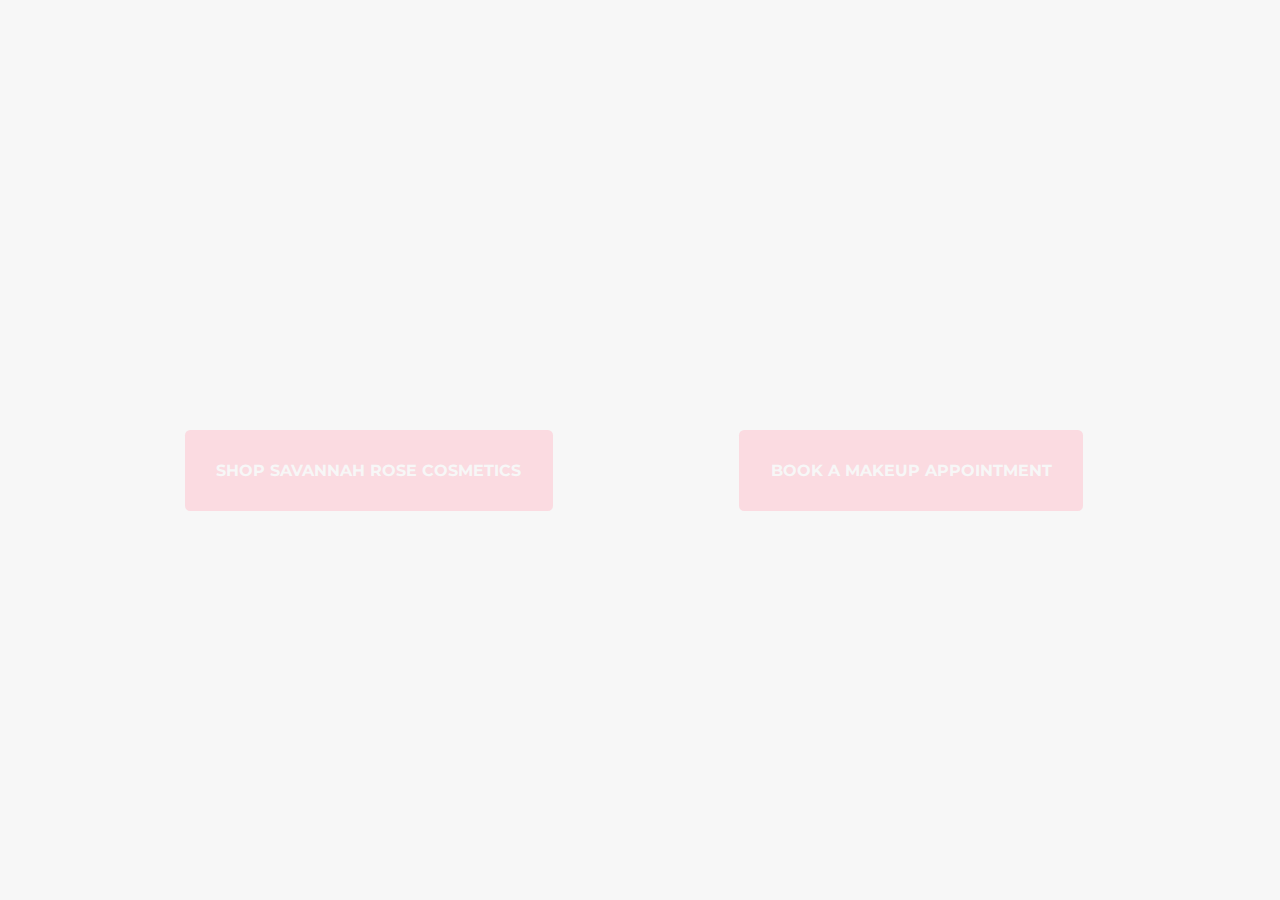
<file: index.html>
<!DOCTYPE html>
<html lang="en">
  <head>
    <meta charset="UTF-8" />
    <meta http-equiv="X-UA-Compatible" content="IE=edge" />
    <meta name="viewport" content="width=device-width, initial-scale=1.0" />
    <link rel="preconnect" href="https://fonts.googleapis.com" />
    <link rel="preconnect" href="https://fonts.gstatic.com" crossorigin />
    <link
      href="https://fonts.googleapis.com/css2?family=Montserrat:ital,wght@0,400;0,600;1,400;1,600&display=swap"
      rel="stylesheet"
    />
    <link rel="stylesheet" href="../assets/css/style.css" />
    <link rel="stylesheet" href="../assets/css/queries.css" />

    <title>First Page</title>
  </head>
  <body>
    <section class="first-page">
      <div class="flex">
        <a href="#" class="parent">
          <div class="cosmetics child bg-img">
            <h2>Shop Savannah Rose Cosmetics</h2>
          </div>
        </a>

        <a href="#" class="parent">
          <div class="booking child bg-img">
            <h2>Book A Makeup Appointment</h2>
          </div>
        </a>
      </div>
    </section>
  </body>
</html>
</file>
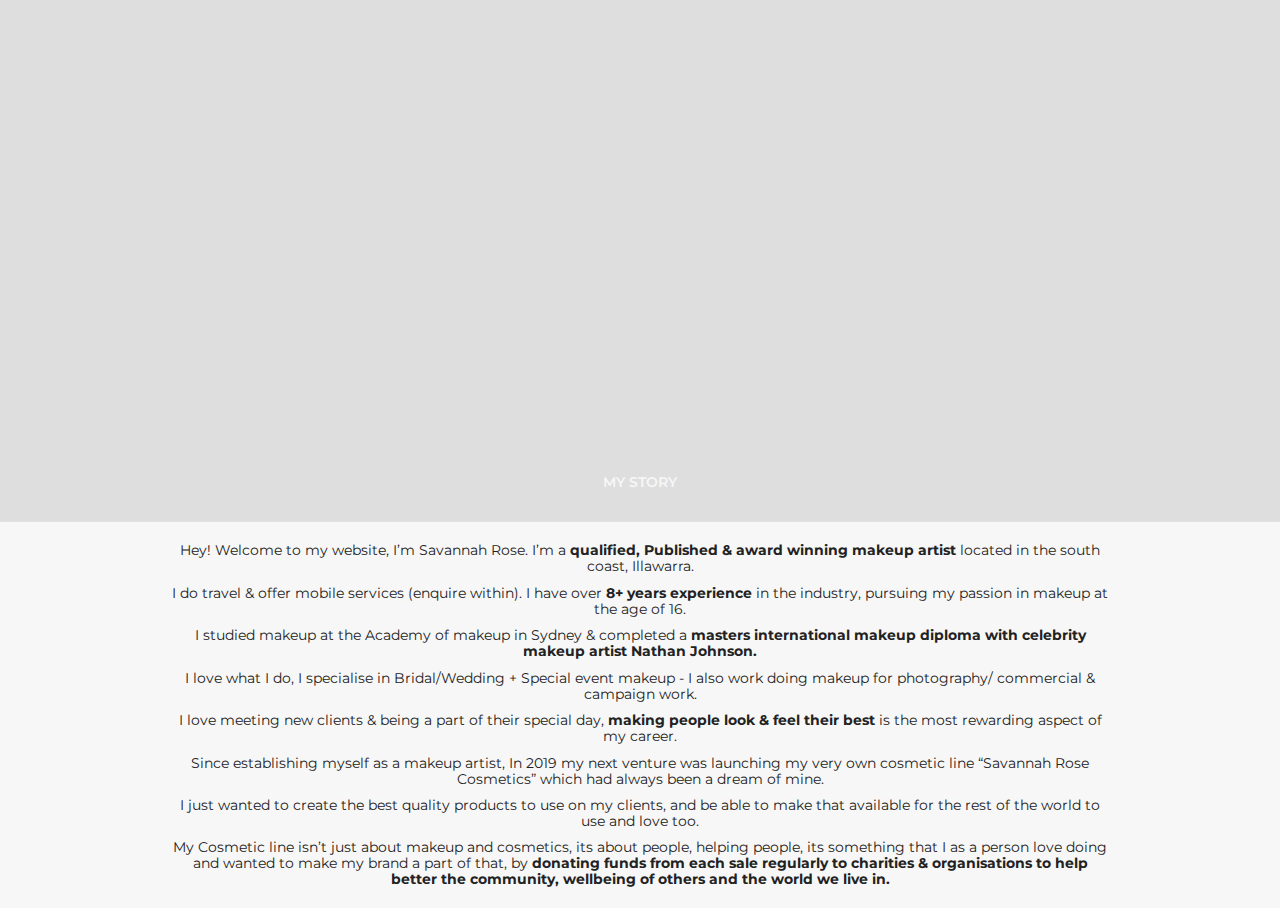
<file: pages/about.html>
<!DOCTYPE html>
<html lang="en">
  <head>
    <meta charset="UTF-8" />
    <meta http-equiv="X-UA-Compatible" content="IE=edge" />
    <meta name="viewport" content="width=device-width, initial-scale=1.0" />
    <link rel="preconnect" href="https://fonts.googleapis.com" />
    <link rel="preconnect" href="https://fonts.gstatic.com" crossorigin />
    <link
      href="https://fonts.googleapis.com/css2?family=Montserrat:ital,wght@0,400;0,600;1,400;1,600&display=swap"
      rel="stylesheet"
    />
    <link rel="stylesheet" href="../assets/css/style.css" />
    <link rel="stylesheet" href="../assets/css/queries.css" />
    <title>My Story</title>
  </head>
  <body>
    <section class="my-story">
      <div class="hero-container">
        <h3>My Story</h3>
      </div>
      <div class="content">
        <p>
          Hey! Welcome to my website, I’m Savannah Rose. I’m a
          <b>qualified, Published & award winning makeup artist</b> located in
          the south coast, Illawarra.
        </p>
        <p>
          I do travel & offer mobile services (enquire within). I have over
          <b>8+ years experience</b> in the industry, pursuing my passion in
          makeup at the age of 16.
        </p>
        <p>
          I studied makeup at the Academy of makeup in Sydney & completed a
          <b
            >masters international makeup diploma with celebrity makeup artist
            Nathan Johnson.</b
          >
        </p>
        <p>
          I love what I do, I specialise in Bridal/Wedding + Special event
          makeup - I also work doing makeup for photography/ commercial &
          campaign work.
        </p>
        <p>
          I love meeting new clients & being a part of their special day,
          <b>making people look & feel their best</b> is the most rewarding
          aspect of my career.
        </p>
        <p>
          Since establishing myself as a makeup artist, In 2019 my next venture
          was launching my very own cosmetic line “Savannah Rose Cosmetics”
          which had always been a dream of mine.
        </p>
        <p>
          I just wanted to create the best quality products to use on my
          clients, and be able to make that available for the rest of the world
          to use and love too.
        </p>
        <p>
          My Cosmetic line isn’t just about makeup and cosmetics, its about
          people, helping people, its something that I as a person love doing
          and wanted to make my brand a part of that, by
          <b
            >donating funds from each sale regularly to charities &
            organisations to help better the community, wellbeing of others and
            the world we live in.</b
          >
        </p>
      </div>
    </section>
  </body>
</html>
</file>
<file: assets/css/style.css>
*::before,
*::after,
* {
  margin: 0;
  padding: 0;
  box-sizing: border-box;
}

html {
  font-size: 65.2%;
}

body {
  font-family: "Montserrat", sans-serif, serif;
  text-rendering: optimizeLegibility;
  color: #222;
  background: #f7f7f7;
}

.my-story {
  width: 100%;
}

.my-story .hero-container {
  width: 100%;
  height: 50rem;
  background-image: linear-gradient(
      to top,
      rgba(2, 2, 2, 0.1),
      rgba(2, 2, 2, 0.1)
    ),
    url(https://t7245190.p.clickup-attachments.com/t7245190/8ae5fcdd-7886-4911-8fa4-9d626eff5f39/image_picker_44D90280-3A3F-4176-824B-ABED2EBE76A2-1328-0000004233C35115.jpg);
  background-position: 50% 20%;
  background-size: cover;
  background-repeat: no-repeat;
  display: flex;
  justify-content: center;
  padding-bottom: 3rem;
}

.my-story h3 {
  color: #f7f7f7;
  text-transform: uppercase;
  font-weight: 600;
  font-size: 1.3rem;
  align-self: flex-end;
}

.my-story .content {
  max-width: 90rem;
  margin: 2rem auto;
}

.my-story p {
  margin: 1rem 0;
  text-align: center;
  font-size: 1.3rem;
  line-height: normal;
}

.first-page {
  margin: 5rem auto;
  max-width: 100rem;
}

.flex {
  display: flex;
  gap: 4rem;
}

.parent {
  flex: 1;
  border-radius: 1rem;
  height: 50rem;
  transition: all 0.2s ease;
  overflow: hidden;
}

.bg-img {
  background-size: cover;
  background-repeat: no-repeat;
  background-position: center;
}

.child {
  width: 100%;
  height: 100%;
  transition: all 0.3s ease;
  display: flex;
  justify-content: center;
  padding-bottom: 6rem;
}

.parent:hover .child {
  transform: scale(1.1);
}

.cosmetics {
  background-image: url(https://cdn.shopify.com/s/files/1/0566/4358/4057/files/image_picker_A254A6F9-158B-42AE-9721-75451B87D2AD-51452-00000C7C0197A778.jpg?v=1643362220);
}

.booking {
  background-image: url(https://t7245190.p.clickup-attachments.com/t7245190/0a926505-0ab5-42da-8f46-44d2a5ec6221/image_picker_E9715543-E37B-4BC3-8FE0-79370C905841-62146-00000E2AB7259E8E.jpg);
}

.first-page a:link,
.first-page a:visited {
  text-decoration: none !important;
}

.first-page h2 {
  color: #f7f7f7 !important;
  text-transform: uppercase;
  background: rgba(255, 192, 203, 0.5);
  padding: 3rem;
  font-size: 1.5rem !important;
  align-self: flex-end;
  border-radius: 0.5rem;
  text-align: center !important;
}
</file>
<file: assets/css/queries.css>
@media only screen and (max-width: 768px) {
  .parent {
    height: 100rem;
  }

  .flex {
    flex-direction: column;
  }

  .child {
    padding: 6rem;
  }
}
</file>
